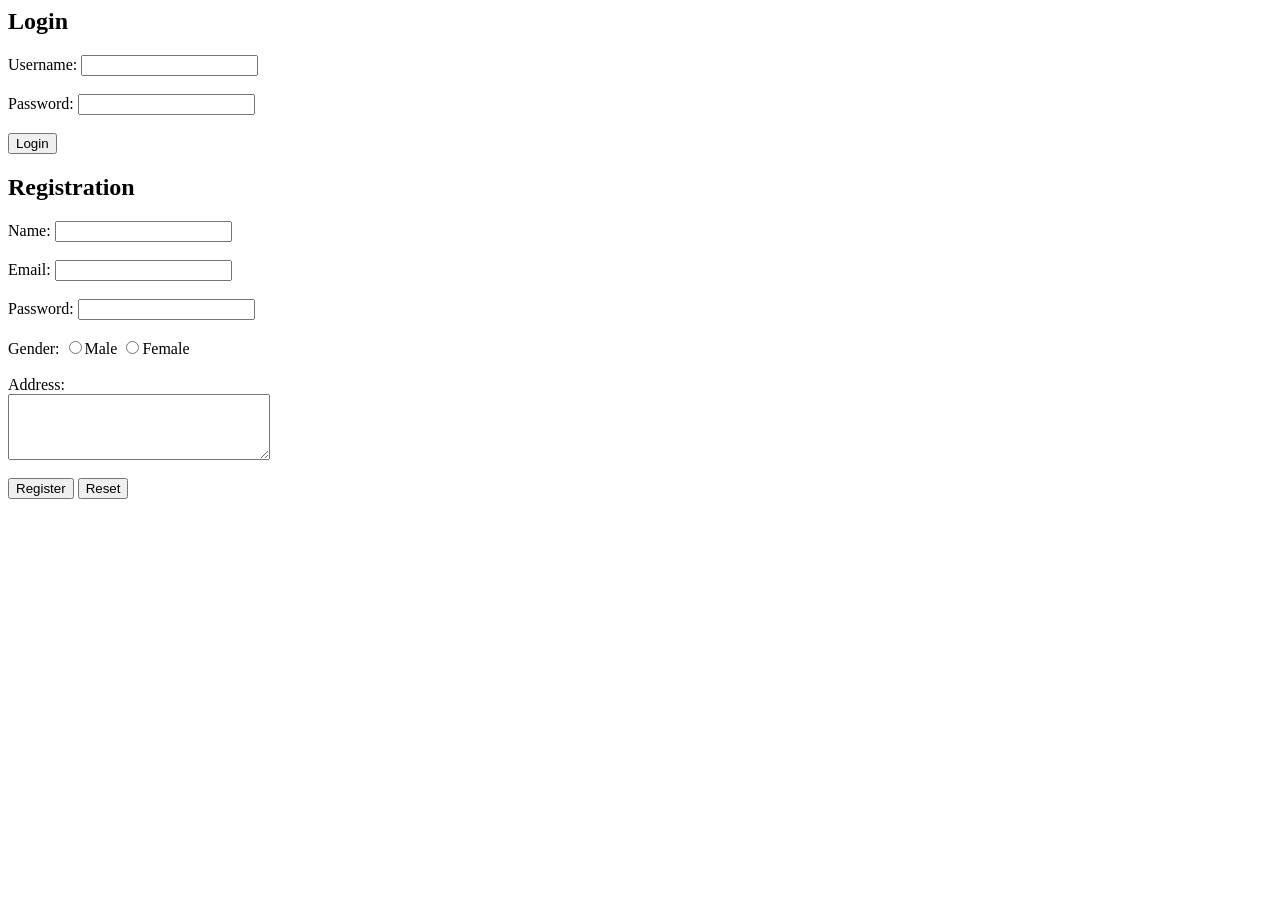
<file: login.html>
<html>
<body>
<h2>Login</h2>
<form>
Username: <input type="text"><br><br>
Password: <input type="password"><br><br>
<input type="submit" value="Login">
</form>
</body>
</html>
<html>
<body>
<h2>Registration</h2>
<form>
Name: <input type="text" required><br><br>
Email: <input type="email" required><br><br>
Password: <input type="password" required><br><br>
Gender:
<input type="radio" name="g">Male
<input type="radio" name="g">Female<br><br>
Address:<br>
<textarea rows="4" cols="30"></textarea><br><br>
<input type="submit" value="Register">
<input type="reset">
</form>
</body>
</html>
</file>
